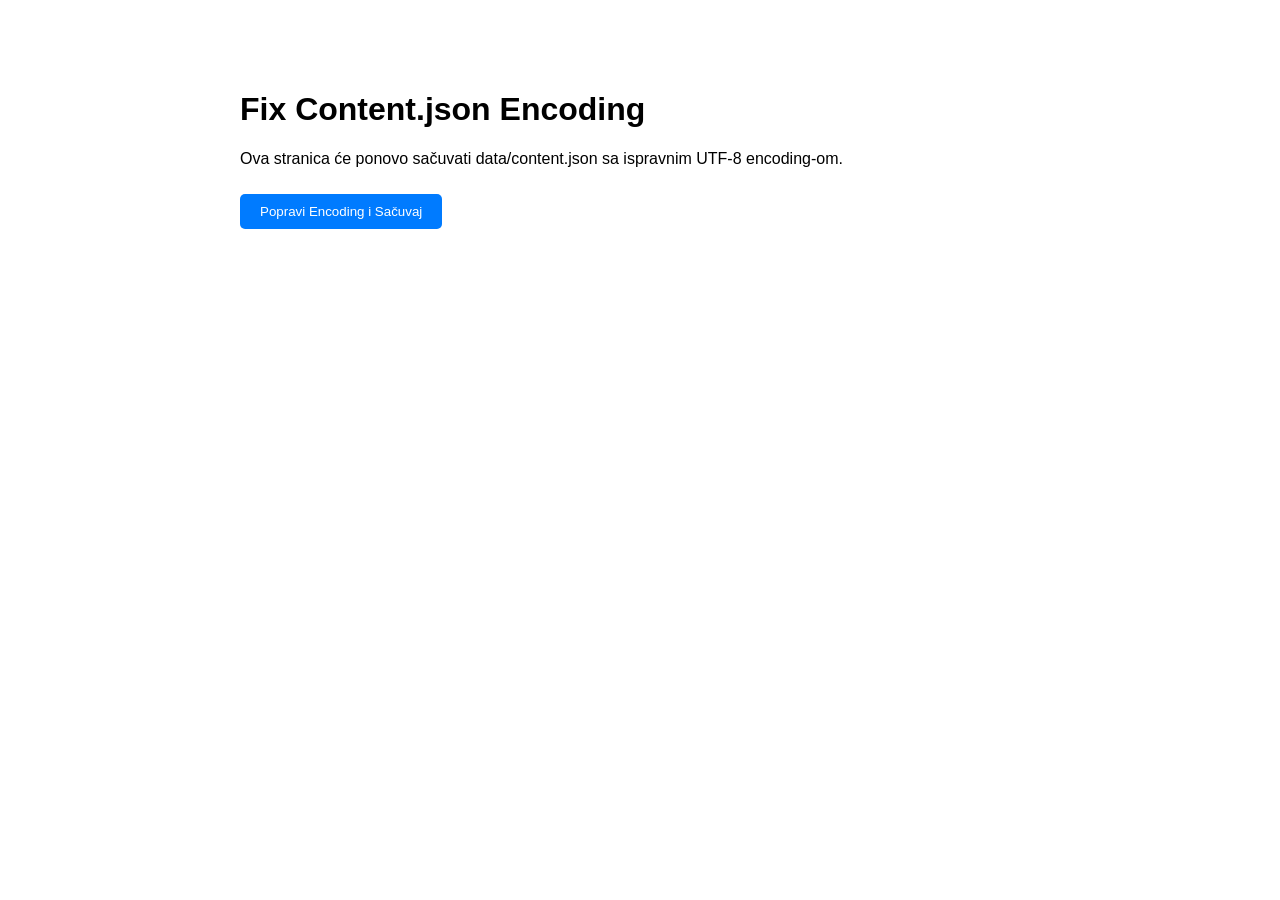
<file: fix-encoding.html>
<!DOCTYPE html>
<html lang="sr">
<head>
    <meta charset="UTF-8">
    <title>Fix Encoding</title>
    <style>
        body {
            font-family: Arial, sans-serif;
            max-width: 800px;
            margin: 50px auto;
            padding: 20px;
        }
        button {
            padding: 10px 20px;
            background: #007bff;
            color: white;
            border: none;
            border-radius: 5px;
            cursor: pointer;
            margin: 10px 0;
        }
        button:hover {
            background: #0056b3;
        }
        pre {
            background: #f5f5f5;
            padding: 15px;
            border-radius: 5px;
            overflow-x: auto;
        }
    </style>
</head>
<body>
    <h1>Fix Content.json Encoding</h1>
    <p>Ova stranica će ponovo sačuvati data/content.json sa ispravnim UTF-8 encoding-om.</p>
    
    <button onclick="fixEncoding()">Popravi Encoding i Sačuvaj</button>
    
    <div id="result"></div>
    
    <script>
        // GitHub config - unesite svoje podatke
        const GITHUB_CONFIG = {
            token: prompt('Unesite GitHub Personal Access Token:'),
            owner: 'StalniKorisnik89',
            repo: 'arhitekta'
        };
        
        async function fixEncoding() {
            const resultDiv = document.getElementById('result');
            resultDiv.innerHTML = '<p>Učitavanje fajla...</p>';
            
            try {
                // Load current file
                const response = await fetch('data/content.json');
                const text = await response.text();
                
                // Try to parse - if it fails, the encoding is wrong
                let data;
                try {
                    data = JSON.parse(text);
                } catch (e) {
                    resultDiv.innerHTML = '<p style="color:red">Greška pri parsiranju JSON-a. Fajl je pokvaren.</p>';
                    return;
                }
                
                // Fix the data - replace corrupted text with correct Serbian characters
                // This is a manual fix - you'll need to re-enter the correct text
                resultDiv.innerHTML = '<pre>' + JSON.stringify(data, null, 2) + '</pre>';
                resultDiv.innerHTML += '<p style="color:orange">Proverite podatke iznad. Ako su encoding problemi, morate ručno da popravite tekst u admin panelu.</p>';
                
                // Save with correct encoding
                const fixedJson = JSON.stringify(data, null, 2);
                await saveToGitHub(fixedJson);
                
            } catch (error) {
                resultDiv.innerHTML = '<p style="color:red">Greška: ' + error.message + '</p>';
            }
        }
        
        async function saveToGitHub(content) {
            const resultDiv = document.getElementById('result');
            
            // Encode to base64 with proper UTF-8 handling
            function utf8ToBase64(str) {
                const encoder = new TextEncoder();
                const utf8Bytes = encoder.encode(str);
                let binaryString = '';
                const chunkSize = 8192;
                for (let i = 0; i < utf8Bytes.length; i += chunkSize) {
                    const chunk = utf8Bytes.slice(i, Math.min(i + chunkSize, utf8Bytes.length));
                    const chunkArray = Array.from(chunk);
                    binaryString += String.fromCharCode.apply(null, chunkArray);
                }
                return btoa(binaryString);
            }
            
            const contentBase64 = utf8ToBase64(content);
            
            // Get current file SHA
            let sha = null;
            try {
                const getResponse = await fetch(`https://api.github.com/repos/${GITHUB_CONFIG.owner}/${GITHUB_CONFIG.repo}/contents/data/content.json`, {
                    headers: {
                        'Authorization': `token ${GITHUB_CONFIG.token}`,
                        'Accept': 'application/vnd.github.v3+json'
                    }
                });
                if (getResponse.ok) {
                    const fileData = await getResponse.json();
                    sha = fileData.sha;
                }
            } catch (e) {
                console.log('Could not get SHA, will create new file');
            }
            
            // Save file
            const body = {
                message: 'Fix UTF-8 encoding',
                content: contentBase64,
                branch: 'main'
            };
            
            if (sha) {
                body.sha = sha;
            }
            
            const response = await fetch(`https://api.github.com/repos/${GITHUB_CONFIG.owner}/${GITHUB_CONFIG.repo}/contents/data/content.json`, {
                method: 'PUT',
                headers: {
                    'Authorization': `token ${GITHUB_CONFIG.token}`,
                    'Accept': 'application/vnd.github.v3+json',
                    'Content-Type': 'application/json'
                },
                body: JSON.stringify(body)
            });
            
            if (response.ok) {
                resultDiv.innerHTML += '<p style="color:green">✓ Fajl uspešno sačuvan sa ispravnim encoding-om!</p>';
            } else {
                const error = await response.json();
                resultDiv.innerHTML += '<p style="color:red">✗ Greška: ' + (error.message || 'Unknown error') + '</p>';
            }
        }
    </script>
</body>
</html>
</file>
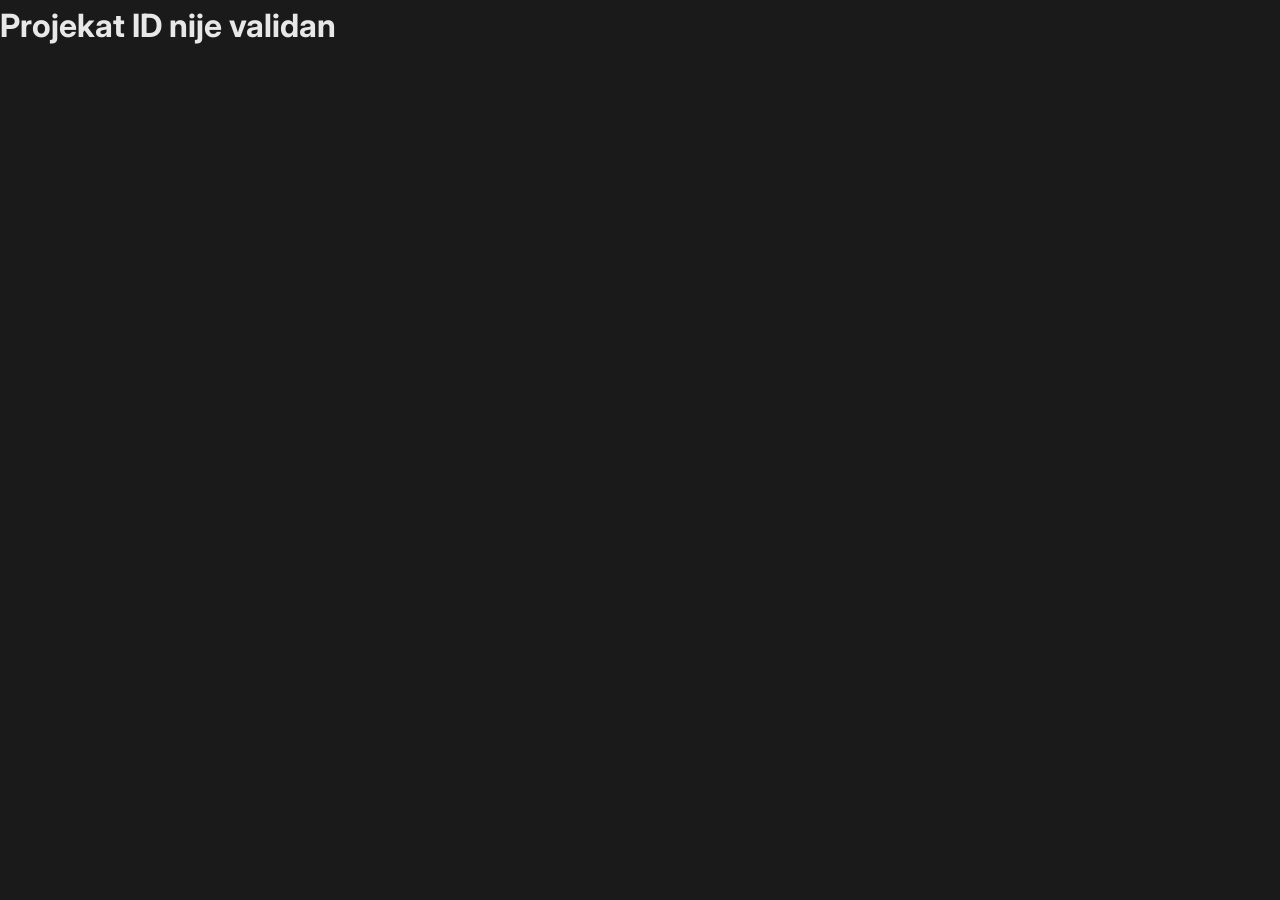
<file: portfolio-detail.html>
<!DOCTYPE html>
<html lang="sr">
<head>
    <meta charset="UTF-8">
    <meta name="viewport" content="width=device-width, initial-scale=1.0">
    <meta name="description" content="Detalji projekta - Arhitektonski Studio">
    <title>Detalji Projekta | Arhitektonski Studio</title>
    
    <!-- Google Fonts -->
    <link rel="preconnect" href="https://fonts.googleapis.com">
    <link rel="preconnect" href="https://fonts.gstatic.com" crossorigin>
    <link href="https://fonts.googleapis.com/css2?family=Playfair+Display:wght@400;600;700&family=Inter:wght@300;400;500;600&display=swap" rel="stylesheet">
    
    <link rel="stylesheet" href="styles.css">
    <style>
        .project-detail {
            padding-top: 100px;
            min-height: 100vh;
            background-color: var(--color-bg-primary);
        }
        
        .project-hero {
            position: relative;
            height: 60vh;
            min-height: 500px;
            margin-bottom: var(--spacing-xl);
            overflow: hidden;
        }
        
        .project-hero img {
            width: 100%;
            height: 100%;
            object-fit: cover;
        }
        
        .project-hero__overlay {
            position: absolute;
            bottom: 0;
            left: 0;
            right: 0;
            padding: var(--spacing-lg);
            background: linear-gradient(to top, rgba(0, 0, 0, 0.9) 0%, transparent 100%);
        }
        
        .project-hero__title {
            font-family: var(--font-display);
            font-size: 3rem;
            color: var(--color-white);
            margin-bottom: var(--spacing-xs);
        }
        
        .project-hero__category {
            color: var(--color-wood);
            font-size: 1.1rem;
            text-transform: uppercase;
            letter-spacing: 2px;
        }
        
        .project-content {
            max-width: 900px;
            margin: 0 auto;
            padding: 0 var(--spacing-sm);
        }
        
        .project-info {
            display: grid;
            grid-template-columns: 1fr;
            gap: var(--spacing-md);
            margin-bottom: var(--spacing-xl);
        }
        
        @media (min-width: 768px) {
            .project-info {
                grid-template-columns: 2fr 1fr;
            }
        }
        
        .project-description {
            color: var(--color-text-secondary);
            font-size: 1.1rem;
            line-height: 1.9;
        }
        
        .project-specs {
            background-color: var(--color-bg-secondary);
            padding: var(--spacing-md);
            border-radius: 8px;
            border: 1px solid rgba(255, 255, 255, 0.1);
        }
        
        .project-specs h3 {
            font-family: var(--font-display);
            color: var(--color-white);
            margin-bottom: var(--spacing-md);
            font-size: 1.5rem;
        }
        
        .spec-item {
            display: flex;
            justify-content: space-between;
            padding: var(--spacing-sm) 0;
            border-bottom: 1px solid rgba(255, 255, 255, 0.1);
        }
        
        .spec-item:last-child {
            border-bottom: none;
        }
        
        .spec-label {
            color: var(--color-text-secondary);
        }
        
        .spec-value {
            color: var(--color-white);
            font-weight: 500;
        }
        
        .project-gallery {
            display: grid;
            grid-template-columns: 1fr;
            gap: var(--spacing-md);
            margin-bottom: var(--spacing-xl);
        }
        
        @media (min-width: 768px) {
            .project-gallery {
                grid-template-columns: repeat(2, 1fr);
            }
        }
        
        .gallery-item {
            aspect-ratio: 4 / 3;
            overflow: hidden;
            border-radius: 8px;
        }
        
        .gallery-item img {
            width: 100%;
            height: 100%;
            object-fit: cover;
            transition: var(--transition-slow);
        }
        
        .gallery-item:hover img {
            transform: scale(1.1);
        }
        
        .back-link {
            display: inline-flex;
            align-items: center;
            gap: var(--spacing-xs);
            color: var(--color-wood);
            margin-bottom: var(--spacing-lg);
            font-weight: 500;
            transition: var(--transition-base);
        }
        
        .back-link:hover {
            color: var(--color-white);
            transform: translateX(-5px);
        }
    </style>
</head>
<body>
    <!-- Header -->
    <header class="header" id="header">
        <nav class="nav container">
            <div class="nav__logo">
                <a href="index.html" class="logo-link" data-i18n="nav.home">Studio</a>
            </div>
            
            <ul class="nav__menu" id="nav-menu">
                <li class="nav__item">
                    <a href="index.html#home" class="nav__link" data-i18n="nav.home">Početna</a>
                </li>
                <li class="nav__item">
                    <a href="index.html#about" class="nav__link" data-i18n="nav.about">O nama</a>
                </li>
                <li class="nav__item">
                    <a href="index.html#services" class="nav__link" data-i18n="nav.services">Usluge</a>
                </li>
                <li class="nav__item">
                    <a href="index.html#portfolio" class="nav__link" data-i18n="nav.portfolio">Portfolio</a>
                </li>
                <li class="nav__item">
                    <a href="index.html#contact" class="nav__link" data-i18n="nav.contact">Kontakt</a>
                </li>
            </ul>
            
            <div class="nav__actions">
                <div class="language-switcher">
                    <button class="lang-btn active" data-lang="sr">SR</button>
                    <button class="lang-btn" data-lang="en">EN</button>
                    <button class="lang-btn" data-lang="ru">RU</button>
                </div>
                <div class="nav__toggle" id="nav-toggle">
                    <span></span>
                    <span></span>
                    <span></span>
                </div>
            </div>
        </nav>
    </header>

    <main class="project-detail">
        <div class="container">
            <a href="index.html#portfolio" class="back-link">
                <svg width="20" height="20" viewBox="0 0 24 24" fill="none" stroke="currentColor" stroke-width="2">
                    <path d="M19 12H5M12 19l-7-7 7-7"/>
                </svg>
                Nazad na portfolio
            </a>
        </div>
        
        <div class="project-hero" id="project-hero">
            <img id="hero-image" src="https://images.unsplash.com/photo-1600585154340-be6161a56a0c?ixlib=rb-4.0.3&auto=format&fit=crop&w=2000&q=80" alt="Project">
            <div class="project-hero__overlay">
                <h1 class="project-hero__title" id="project-title">Moderna vila</h1>
                <p class="project-hero__category" id="project-category">Rezidencijalna arhitektura</p>
            </div>
        </div>
        
        <div class="project-content">
            <div class="project-info">
                <div class="project-description" id="project-description">
                    <p>Ovaj projekat predstavlja savremenu rezidencijalnu arhitekturu koja kombinuje funkcionalnost sa estetskom izuzetnošću. Vila je dizajnirana sa fokusom na prirodno svetlo, otvorene prostore i harmoniju sa okruženjem.</p>
                    <p>Korišćeni su premium materijali - prirodni kamen, drvo i metal, što daje prostoru luksuzan i trajan karakter. Veliki prozori omogućavaju prirodno osvetljenje tokom dana, dok je večernje osvetljenje pažljivo planirano kako bi stvorilo toplu i ugodnu atmosferu.</p>
                </div>
                
                <div class="project-specs">
                    <h3>Specifikacije</h3>
                    <div class="spec-item">
                        <span class="spec-label">Površina:</span>
                        <span class="spec-value" id="spec-area">450 m²</span>
                    </div>
                    <div class="spec-item">
                        <span class="spec-label">Godina:</span>
                        <span class="spec-value" id="spec-year">2023</span>
                    </div>
                    <div class="spec-item">
                        <span class="spec-label">Lokacija:</span>
                        <span class="spec-value" id="spec-location">Beograd</span>
                    </div>
                    <div class="spec-item">
                        <span class="spec-label">Status:</span>
                        <span class="spec-value" id="spec-status">Završeno</span>
                    </div>
                </div>
            </div>
            
            <div class="project-gallery" id="project-gallery">
                <!-- Gallery items will be populated by JavaScript -->
            </div>
        </div>
    </main>

    <!-- Footer -->
    <footer class="footer">
        <div class="container">
            <div class="footer__content">
                <div class="footer__section">
                    <h3 class="footer__title" data-i18n="footer.quickLinks">Brzi linkovi</h3>
                    <ul class="footer__links">
                        <li><a href="index.html#home" data-i18n="nav.home">Početna</a></li>
                        <li><a href="index.html#about" data-i18n="nav.about">O nama</a></li>
                        <li><a href="index.html#services" data-i18n="nav.services">Usluge</a></li>
                        <li><a href="index.html#portfolio" data-i18n="nav.portfolio">Portfolio</a></li>
                        <li><a href="index.html#contact" data-i18n="nav.contact">Kontakt</a></li>
                    </ul>
                </div>
                
                <div class="footer__section">
                    <h3 class="footer__title" data-i18n="footer.contactInfo">Kontakt informacije</h3>
                    <ul class="footer__info">
                        <li>+381 11 123 4567</li>
                        <li>info@studio.rs</li>
                        <li data-i18n="contact.info.address">Beograd, Srbija</li>
                    </ul>
                </div>
            </div>
            
            <div class="footer__bottom">
                <p>&copy; 2024 Arhitektonski Studio. <span data-i18n="footer.rights">Sva prava zadržana</span>.</p>
            </div>
        </div>
    </footer>

    <script src="data-loader.js"></script>
    <script src="script.js"></script>
    <script>
        // Load project data from content.json
        async function loadProjectData() {
            try {
                // Add cache busting to ensure fresh data
                const cacheBuster = '?v=' + new Date().getTime();
                const response = await fetch('data/content.json' + cacheBuster);
                if (!response.ok) throw new Error('Failed to load content');
                const text = await response.text();
                const content = JSON.parse(text);
                console.log('Loaded portfolio items:', content.portfolio);
                return content.portfolio || [];
            } catch (error) {
                console.error('Error loading project data:', error);
                return [];
            }
        }
        
        // Load and populate project data
        async function initProjectPage() {
            console.log('Initializing project page...');
            
            // Get project ID from URL first
            const urlParams = new URLSearchParams(window.location.search);
            const projectId = parseInt(urlParams.get('id'));
            console.log('Project ID from URL:', projectId);
            
            if (!projectId || isNaN(projectId)) {
                document.body.innerHTML = '<h1>Projekat ID nije validan</h1>';
                return;
            }
            
            // Load portfolio data
            const portfolioItems = await loadProjectData();
            
            if (!portfolioItems || portfolioItems.length === 0) {
                document.body.innerHTML = '<h1>Nema dostupnih projekata</h1>';
                return;
            }
            
            // Find project by ID (using find instead of object lookup)
            const project = portfolioItems.find(item => item.id === projectId);
            
            if (!project) {
                console.error('Project not found with ID:', projectId);
                console.log('Available projects:', portfolioItems.map(p => ({ id: p.id, title: p.title })));
                document.body.innerHTML = '<h1>Projekat nije pronađen</h1>';
                return;
            }
            
            console.log('Found project:', project);
            
            // Populate page
            const heroImage = document.getElementById('hero-image');
            const projectTitle = document.getElementById('project-title');
            const projectCategory = document.getElementById('project-category');
            const projectDescription = document.getElementById('project-description');
            
            if (heroImage) {
                heroImage.src = project.image || '';
                heroImage.alt = project.title;
            }
            if (projectTitle) projectTitle.textContent = project.title;
            if (projectCategory) projectCategory.textContent = project.category;
            if (projectDescription) {
                projectDescription.innerHTML = `<p>${project.description || ''}</p>`;
            }
            
            // Update specs
            if (project.specs) {
                const specArea = document.getElementById('spec-area');
                const specYear = document.getElementById('spec-year');
                const specLocation = document.getElementById('spec-location');
                const specStatus = document.getElementById('spec-status');
                
                if (specArea) specArea.textContent = project.specs.area || '';
                if (specYear) specYear.textContent = project.specs.year || '';
                if (specLocation) specLocation.textContent = project.specs.location || '';
                if (specStatus) specStatus.textContent = project.specs.status || '';
            }
            
            // Populate gallery
            const gallery = document.getElementById('project-gallery');
            if (gallery) {
                gallery.innerHTML = ''; // Clear existing content
                
                if (project.gallery && project.gallery.length > 0) {
                    project.gallery.forEach(imgSrc => {
                        const item = document.createElement('div');
                        item.className = 'gallery-item';
                        item.innerHTML = `<img src="${imgSrc}" alt="${project.title}" loading="lazy">`;
                        gallery.appendChild(item);
                    });
                } else {
                    // If no gallery, show main image
                    const item = document.createElement('div');
                    item.className = 'gallery-item';
                    item.innerHTML = `<img src="${project.image || ''}" alt="${project.title}" loading="lazy">`;
                    gallery.appendChild(item);
                }
            }
            
            // Update page title
            document.title = `${project.title} | Arhitektonski Studio`;
        }
        
        // Initialize when DOM is ready
        if (document.readyState === 'loading') {
            document.addEventListener('DOMContentLoaded', initProjectPage);
        } else {
            initProjectPage();
        }
    </script>
</body>
</html>
</file>
<file: styles.css>
/* ===== CSS Variables ===== */
:root {
    /* Dark Luxury Color Palette */
    --color-concrete: #2C2C2C;
    --color-concrete-dark: #1F1F1F;
    --color-white: #FFFFFF;
    --color-gray-light: #3A3A3A;
    --color-gray: #8B8B8B;
    --color-gray-dark: #B0B0B0;
    --color-black: #0A0A0A;
    --color-wood: #D4AF37;
    --color-wood-dark: #B8941F;
    --color-bg-primary: #1A1A1A;
    --color-bg-secondary: #242424;
    --color-text-primary: #E8E8E8;
    --color-text-secondary: #B0B0B0;
    
    /* Typography */
    --font-primary: 'Inter', -apple-system, BlinkMacSystemFont, 'Segoe UI', sans-serif;
    --font-display: 'Playfair Display', Georgia, serif;
    
    /* Spacing */
    --spacing-xs: 0.5rem;
    --spacing-sm: 1rem;
    --spacing-md: 2rem;
    --spacing-lg: 4rem;
    --spacing-xl: 6rem;
    
    /* Transitions */
    --transition-fast: 0.2s ease;
    --transition-base: 0.3s ease;
    --transition-slow: 0.5s ease;
    
    /* Shadows */
    --shadow-sm: 0 2px 8px rgba(0, 0, 0, 0.05);
    --shadow-md: 0 4px 16px rgba(0, 0, 0, 0.1);
    --shadow-lg: 0 8px 32px rgba(0, 0, 0, 0.15);
}

/* ===== Reset & Base Styles ===== */
* {
    margin: 0;
    padding: 0;
    box-sizing: border-box;
}

html {
    scroll-behavior: smooth;
    font-size: 16px;
}

body {
    font-family: var(--font-primary);
    color: var(--color-text-primary);
    background-color: var(--color-bg-primary);
    line-height: 1.6;
    overflow-x: hidden;
}

img {
    max-width: 100%;
    height: auto;
    display: block;
}

a {
    text-decoration: none;
    color: inherit;
    transition: var(--transition-base);
}

ul {
    list-style: none;
}

.container {
    max-width: 1200px;
    margin: 0 auto;
    padding: 0 var(--spacing-sm);
}

@media (min-width: 768px) {
    .container {
        padding: 0 var(--spacing-md);
    }
}

/* ===== Header & Navigation ===== */
.header {
    position: fixed;
    top: 0;
    left: 0;
    width: 100%;
    background-color: rgba(26, 26, 26, 0.95);
    backdrop-filter: blur(10px);
    z-index: 1000;
    border-bottom: 1px solid rgba(255, 255, 255, 0.1);
    transition: var(--transition-base);
}

.nav {
    display: flex;
    justify-content: space-between;
    align-items: center;
    padding: var(--spacing-sm) var(--spacing-sm);
    min-height: 70px;
}

.nav__logo .logo-link {
    font-family: var(--font-display);
    font-size: 1.5rem;
    font-weight: 700;
    color: var(--color-white);
    letter-spacing: -0.5px;
}

.nav__menu {
    display: none;
    gap: var(--spacing-md);
}

@media (min-width: 768px) {
    .nav__menu {
        display: flex;
    }
}

.nav__link {
    font-size: 0.95rem;
    font-weight: 500;
    color: var(--color-text-secondary);
    position: relative;
    padding: var(--spacing-xs) 0;
}

.nav__link::after {
    content: '';
    position: absolute;
    bottom: 0;
    left: 0;
    width: 0;
    height: 2px;
    background-color: var(--color-wood);
    transition: var(--transition-base);
}

.nav__link:hover {
    color: var(--color-white);
}

.nav__link:hover::after {
    width: 100%;
}

.nav__actions {
    display: flex;
    align-items: center;
    gap: var(--spacing-sm);
}

/* Language Switcher */
.language-switcher {
    display: flex;
    gap: 0.25rem;
    border: 1px solid var(--color-concrete-dark);
    border-radius: 4px;
    padding: 0.25rem;
    background-color: var(--color-white);
}

.lang-btn {
    padding: 0.4rem 0.8rem;
    font-size: 0.85rem;
    font-weight: 500;
    background: transparent;
    border: none;
    color: var(--color-gray);
    cursor: pointer;
    transition: var(--transition-fast);
    border-radius: 3px;
    font-family: var(--font-primary);
}

.lang-btn:hover {
    color: var(--color-white);
    background-color: var(--color-gray-light);
}

.lang-btn.active {
    color: var(--color-black);
    background-color: var(--color-wood);
    font-weight: 600;
}

/* Mobile Menu Toggle */
.nav__toggle {
    display: flex;
    flex-direction: column;
    gap: 4px;
    cursor: pointer;
    padding: 0.5rem;
}

@media (min-width: 768px) {
    .nav__toggle {
        display: none;
    }
}

.nav__toggle span {
    width: 24px;
    height: 2px;
    background-color: var(--color-white);
    transition: var(--transition-base);
}

.nav__toggle.active span:nth-child(1) {
    transform: rotate(45deg) translate(6px, 6px);
}

.nav__toggle.active span:nth-child(2) {
    opacity: 0;
}

.nav__toggle.active span:nth-child(3) {
    transform: rotate(-45deg) translate(6px, -6px);
}

/* Mobile Menu */
@media (max-width: 767px) {
    .nav__menu {
        position: fixed;
        top: 70px;
        left: 0;
        width: 100%;
        background-color: var(--color-bg-primary);
        flex-direction: column;
        padding: var(--spacing-md);
        border-top: 1px solid rgba(255, 255, 255, 0.1);
        transform: translateX(-100%);
        transition: var(--transition-base);
    }
    
    .nav__menu.active {
        transform: translateX(0);
        display: flex;
    }
}

/* ===== Hero Section ===== */
.hero {
    position: relative;
    min-height: 100vh;
    display: flex;
    align-items: center;
    justify-content: center;
    background: linear-gradient(135deg, var(--color-black) 0%, var(--color-bg-primary) 100%);
    padding-top: 70px;
    overflow: hidden;
}

.hero::before {
    content: '';
    position: absolute;
    top: 0;
    left: 0;
    width: 100%;
    height: 100%;
    background-image: url('https://images.unsplash.com/photo-1600585154340-be6161a56a0c?ixlib=rb-4.0.3&auto=format&fit=crop&w=2070&q=80');
    background-size: cover;
    background-position: center;
    opacity: 0.15;
    z-index: 0;
}

.hero__overlay {
    position: absolute;
    top: 0;
    left: 0;
    width: 100%;
    height: 100%;
    background: 
        radial-gradient(circle at 20% 50%, rgba(212, 175, 55, 0.2) 0%, transparent 50%),
        radial-gradient(circle at 80% 80%, rgba(0, 0, 0, 0.7) 0%, transparent 50%),
        linear-gradient(to bottom, rgba(0, 0, 0, 0.4) 0%, rgba(0, 0, 0, 0.8) 100%);
    pointer-events: none;
    z-index: 1;
}

.hero__container {
    position: relative;
    z-index: 2;
    width: 100%;
}

.hero__content {
    max-width: 800px;
    margin: 0 auto;
    text-align: center;
    animation: fadeInUp 0.8s ease-out;
}

.hero__title {
    font-family: var(--font-display);
    font-size: 2.5rem;
    font-weight: 700;
    line-height: 1.2;
    color: var(--color-white);
    margin-bottom: var(--spacing-md);
    letter-spacing: -1px;
    text-shadow: 0 2px 20px rgba(0, 0, 0, 0.5);
}

@media (min-width: 768px) {
    .hero__title {
        font-size: 4rem;
    }
}

.hero__subtitle {
    font-size: 1.1rem;
    color: var(--color-text-secondary);
    margin-bottom: var(--spacing-lg);
    line-height: 1.8;
    text-shadow: 0 1px 10px rgba(0, 0, 0, 0.5);
}

@media (min-width: 768px) {
    .hero__subtitle {
        font-size: 1.25rem;
    }
}

.hero__cta {
    display: flex;
    gap: var(--spacing-sm);
    justify-content: center;
    flex-wrap: wrap;
}

/* ===== Buttons ===== */
.btn {
    display: inline-block;
    padding: 1rem 2rem;
    font-size: 1rem;
    font-weight: 500;
    border: none;
    border-radius: 4px;
    cursor: pointer;
    transition: var(--transition-base);
    font-family: var(--font-primary);
    text-align: center;
}

.btn--primary {
    background-color: var(--color-black);
    color: var(--color-white);
}

.btn--primary:hover {
    background-color: var(--color-gray-dark);
    transform: translateY(-2px);
    box-shadow: var(--shadow-md);
}

.btn--secondary {
    background-color: transparent;
    color: var(--color-white);
    border: 2px solid var(--color-white);
}

.btn--secondary:hover {
    background-color: var(--color-white);
    color: var(--color-black);
}

.btn--full {
    width: 100%;
}

/* ===== Section Styles ===== */
.section {
    padding: var(--spacing-xl) 0;
}

@media (min-width: 768px) {
    .section {
        padding: calc(var(--spacing-xl) * 1.5) 0;
    }
}

.section__header {
    text-align: center;
    margin-bottom: var(--spacing-lg);
}

.section__title {
    font-family: var(--font-display);
    font-size: 2.5rem;
    font-weight: 700;
    color: var(--color-white);
    margin-bottom: var(--spacing-sm);
    letter-spacing: -1px;
}

@media (min-width: 768px) {
    .section__title {
        font-size: 3.5rem;
    }
}

.section__subtitle {
    font-size: 1.1rem;
    color: var(--color-text-secondary);
    max-width: 600px;
    margin: 0 auto;
}

/* ===== About Section ===== */
.about {
    background-color: var(--color-bg-primary);
}

.about__content {
    display: grid;
    gap: var(--spacing-lg);
}

@media (min-width: 768px) {
    .about__content {
        grid-template-columns: 1fr 1fr;
        align-items: center;
    }
}

.about__description {
    font-size: 1.1rem;
    line-height: 1.9;
    color: var(--color-text-secondary);
}

.about__stats {
    display: grid;
    grid-template-columns: repeat(auto-fit, minmax(150px, 1fr));
    gap: var(--spacing-md);
}

.stat-card {
    text-align: center;
    padding: var(--spacing-md);
    background-color: var(--color-bg-secondary);
    border: 1px solid rgba(255, 255, 255, 0.1);
    border-radius: 8px;
    transition: var(--transition-base);
}

.stat-card:hover {
    transform: translateY(-5px);
    box-shadow: var(--shadow-md);
}

.stat-card__number {
    font-family: var(--font-display);
    font-size: 2.5rem;
    font-weight: 700;
    color: var(--color-wood);
    margin-bottom: var(--spacing-xs);
}

.stat-card__label {
    font-size: 0.9rem;
    color: var(--color-text-secondary);
    font-weight: 500;
}

/* ===== Services Section ===== */
.services {
    background-color: var(--color-bg-secondary);
}

.services__grid {
    display: grid;
    grid-template-columns: 1fr;
    gap: var(--spacing-md);
}

@media (min-width: 768px) {
    .services__grid {
        grid-template-columns: repeat(2, 1fr);
    }
}

@media (min-width: 1024px) {
    .services__grid {
        grid-template-columns: repeat(4, 1fr);
    }
}

.service-card {
    background-color: var(--color-bg-primary);
    padding: var(--spacing-md);
    border-radius: 8px;
    transition: var(--transition-base);
    border: 1px solid rgba(255, 255, 255, 0.1);
}

.service-card:hover {
    transform: translateY(-8px);
    box-shadow: var(--shadow-lg);
    border-color: var(--color-wood);
}

.service-card__icon {
    width: 60px;
    height: 60px;
    margin-bottom: var(--spacing-md);
    color: var(--color-wood);
}

.service-card__icon svg {
    width: 100%;
    height: 100%;
}

.service-card__title {
    font-family: var(--font-display);
    font-size: 1.5rem;
    font-weight: 600;
    color: var(--color-white);
    margin-bottom: var(--spacing-sm);
}

.service-card__description {
    font-size: 0.95rem;
    line-height: 1.7;
    color: var(--color-text-secondary);
}

/* ===== Portfolio Section ===== */
.portfolio {
    background-color: var(--color-bg-primary);
}

.portfolio__grid {
    display: grid;
    grid-template-columns: 1fr;
    gap: var(--spacing-md);
}

@media (min-width: 768px) {
    .portfolio__grid {
        grid-template-columns: repeat(2, 1fr);
    }
}

@media (min-width: 1024px) {
    .portfolio__grid {
        grid-template-columns: repeat(3, 1fr);
    }
}

.portfolio-item {
    position: relative;
    aspect-ratio: 4 / 3;
    overflow: hidden;
    border-radius: 8px;
    cursor: pointer;
}

.portfolio-item__image {
    width: 100%;
    height: 100%;
    overflow: hidden;
}

.portfolio-item__image img {
    width: 100%;
    height: 100%;
    object-fit: cover;
    transition: var(--transition-slow);
}

.portfolio-item:hover .portfolio-item__image img {
    transform: scale(1.1);
}

.portfolio-item__overlay {
    position: absolute;
    top: 0;
    left: 0;
    width: 100%;
    height: 100%;
    background: linear-gradient(to top, rgba(26, 26, 26, 0.9) 0%, transparent 100%);
    display: flex;
    align-items: flex-end;
    padding: var(--spacing-md);
    opacity: 0;
    transition: var(--transition-base);
}

.portfolio-item:hover .portfolio-item__overlay {
    opacity: 1;
}

.portfolio-item__content {
    transform: translateY(20px);
    transition: var(--transition-base);
}

.portfolio-item:hover .portfolio-item__content {
    transform: translateY(0);
}

.portfolio-item__title {
    font-family: var(--font-display);
    font-size: 1.5rem;
    font-weight: 600;
    color: var(--color-white);
    margin-bottom: var(--spacing-xs);
}

.portfolio-item__category {
    font-size: 0.9rem;
    color: var(--color-concrete);
    margin-bottom: var(--spacing-sm);
}

.portfolio-item__link {
    display: inline-block;
    font-size: 0.9rem;
    font-weight: 500;
    color: var(--color-wood);
    text-decoration: underline;
    text-underline-offset: 4px;
}

.portfolio-item__link:hover {
    color: var(--color-white);
}

/* ===== Contact Section ===== */
.contact {
    background-color: var(--color-bg-secondary);
}

.contact__content {
    display: grid;
    gap: var(--spacing-lg);
    max-width: 1000px;
    margin: 0 auto;
}

@media (min-width: 768px) {
    .contact__content {
        grid-template-columns: 1.5fr 1fr;
    }
}

.contact__form {
    background-color: var(--color-bg-primary);
    padding: var(--spacing-md);
    border-radius: 8px;
    box-shadow: var(--shadow-sm);
    border: 1px solid rgba(255, 255, 255, 0.1);
}

.form-group {
    position: relative;
    margin-bottom: var(--spacing-md);
}

.form-input {
    width: 100%;
    padding: 1rem;
    font-size: 1rem;
    font-family: var(--font-primary);
    border: 2px solid rgba(255, 255, 255, 0.1);
    border-radius: 4px;
    background-color: var(--color-bg-secondary);
    color: var(--color-text-primary);
    transition: var(--transition-base);
}

.form-input:focus {
    outline: none;
    border-color: var(--color-wood);
}

.form-input::placeholder {
    color: transparent;
}

.form-label {
    position: absolute;
    left: 1rem;
    top: 1rem;
    font-size: 1rem;
    color: var(--color-text-secondary);
    pointer-events: none;
    transition: var(--transition-base);
}

.form-input:focus ~ .form-label,
.form-input:not(:placeholder-shown) ~ .form-label {
    top: -0.5rem;
    left: 0.75rem;
    font-size: 0.85rem;
    background-color: var(--color-bg-primary);
    padding: 0 0.5rem;
    color: var(--color-wood);
}

.form-textarea {
    resize: vertical;
    min-height: 120px;
}

.contact__info {
    display: flex;
    flex-direction: column;
    gap: var(--spacing-md);
}

.contact-info-item {
    display: flex;
    gap: var(--spacing-sm);
    padding: var(--spacing-md);
    background-color: var(--color-bg-primary);
    border-radius: 8px;
    box-shadow: var(--shadow-sm);
    border: 1px solid rgba(255, 255, 255, 0.1);
}

.contact-info-item__icon {
    width: 50px;
    height: 50px;
    flex-shrink: 0;
    color: var(--color-wood);
}

.contact-info-item__icon svg {
    width: 100%;
    height: 100%;
}

.contact-info-item__content h4 {
    font-size: 0.9rem;
    font-weight: 600;
    color: var(--color-gray);
    margin-bottom: var(--spacing-xs);
    text-transform: uppercase;
    letter-spacing: 0.5px;
}

.contact-info-item__content p {
    font-size: 1rem;
    color: var(--color-text-primary);
    font-weight: 500;
}

.contact-link {
    color: var(--color-text-primary);
    text-decoration: none;
    transition: var(--transition-base);
}

.contact-link:hover {
    color: var(--color-wood);
    text-decoration: underline;
}

.form-message {
    padding: var(--spacing-sm) var(--spacing-md);
    border-radius: 6px;
    margin-bottom: var(--spacing-md);
    font-size: 0.95rem;
    font-weight: 500;
    animation: slideDown 0.3s ease-out;
}

.form-message.success {
    background-color: rgba(76, 175, 80, 0.2);
    color: #4CAF50;
    border: 1px solid rgba(76, 175, 80, 0.3);
}

.form-message.error {
    background-color: rgba(244, 67, 54, 0.2);
    color: #f44336;
    border: 1px solid rgba(244, 67, 54, 0.3);
}

@keyframes slideDown {
    from {
        opacity: 0;
        transform: translateY(-10px);
    }
    to {
        opacity: 1;
        transform: translateY(0);
    }
}

/* ===== Footer ===== */
.footer {
    background-color: var(--color-black);
    color: var(--color-white);
    padding: var(--spacing-lg) 0 var(--spacing-md);
}

.footer__content {
    display: grid;
    grid-template-columns: 1fr;
    gap: var(--spacing-lg);
    margin-bottom: var(--spacing-lg);
}

@media (min-width: 768px) {
    .footer__content {
        grid-template-columns: repeat(2, 1fr);
    }
}

.footer__title {
    font-family: var(--font-display);
    font-size: 1.25rem;
    font-weight: 600;
    margin-bottom: var(--spacing-md);
    color: var(--color-wood);
}

.footer__links li,
.footer__info li {
    margin-bottom: var(--spacing-xs);
}

.footer__links a {
    color: var(--color-concrete);
    font-size: 0.95rem;
    transition: var(--transition-fast);
}

.footer__links a:hover {
    color: var(--color-white);
    padding-left: 4px;
}

.footer__info {
    color: var(--color-concrete);
    font-size: 0.95rem;
}

.footer__bottom {
    text-align: center;
    padding-top: var(--spacing-md);
    border-top: 1px solid rgba(255, 255, 255, 0.1);
    color: var(--color-gray);
    font-size: 0.9rem;
}

/* ===== Animations ===== */
@keyframes fadeInUp {
    from {
        opacity: 0;
        transform: translateY(30px);
    }
    to {
        opacity: 1;
        transform: translateY(0);
    }
}

.fade-in {
    animation: fadeInUp 0.6s ease-out;
}

/* ===== Utility Classes ===== */
.text-center {
    text-align: center;
}

.mt-1 { margin-top: var(--spacing-sm); }
.mt-2 { margin-top: var(--spacing-md); }
.mt-3 { margin-top: var(--spacing-lg); }

.mb-1 { margin-bottom: var(--spacing-sm); }
.mb-2 { margin-bottom: var(--spacing-md); }
.mb-3 { margin-bottom: var(--spacing-lg); }
</file>
